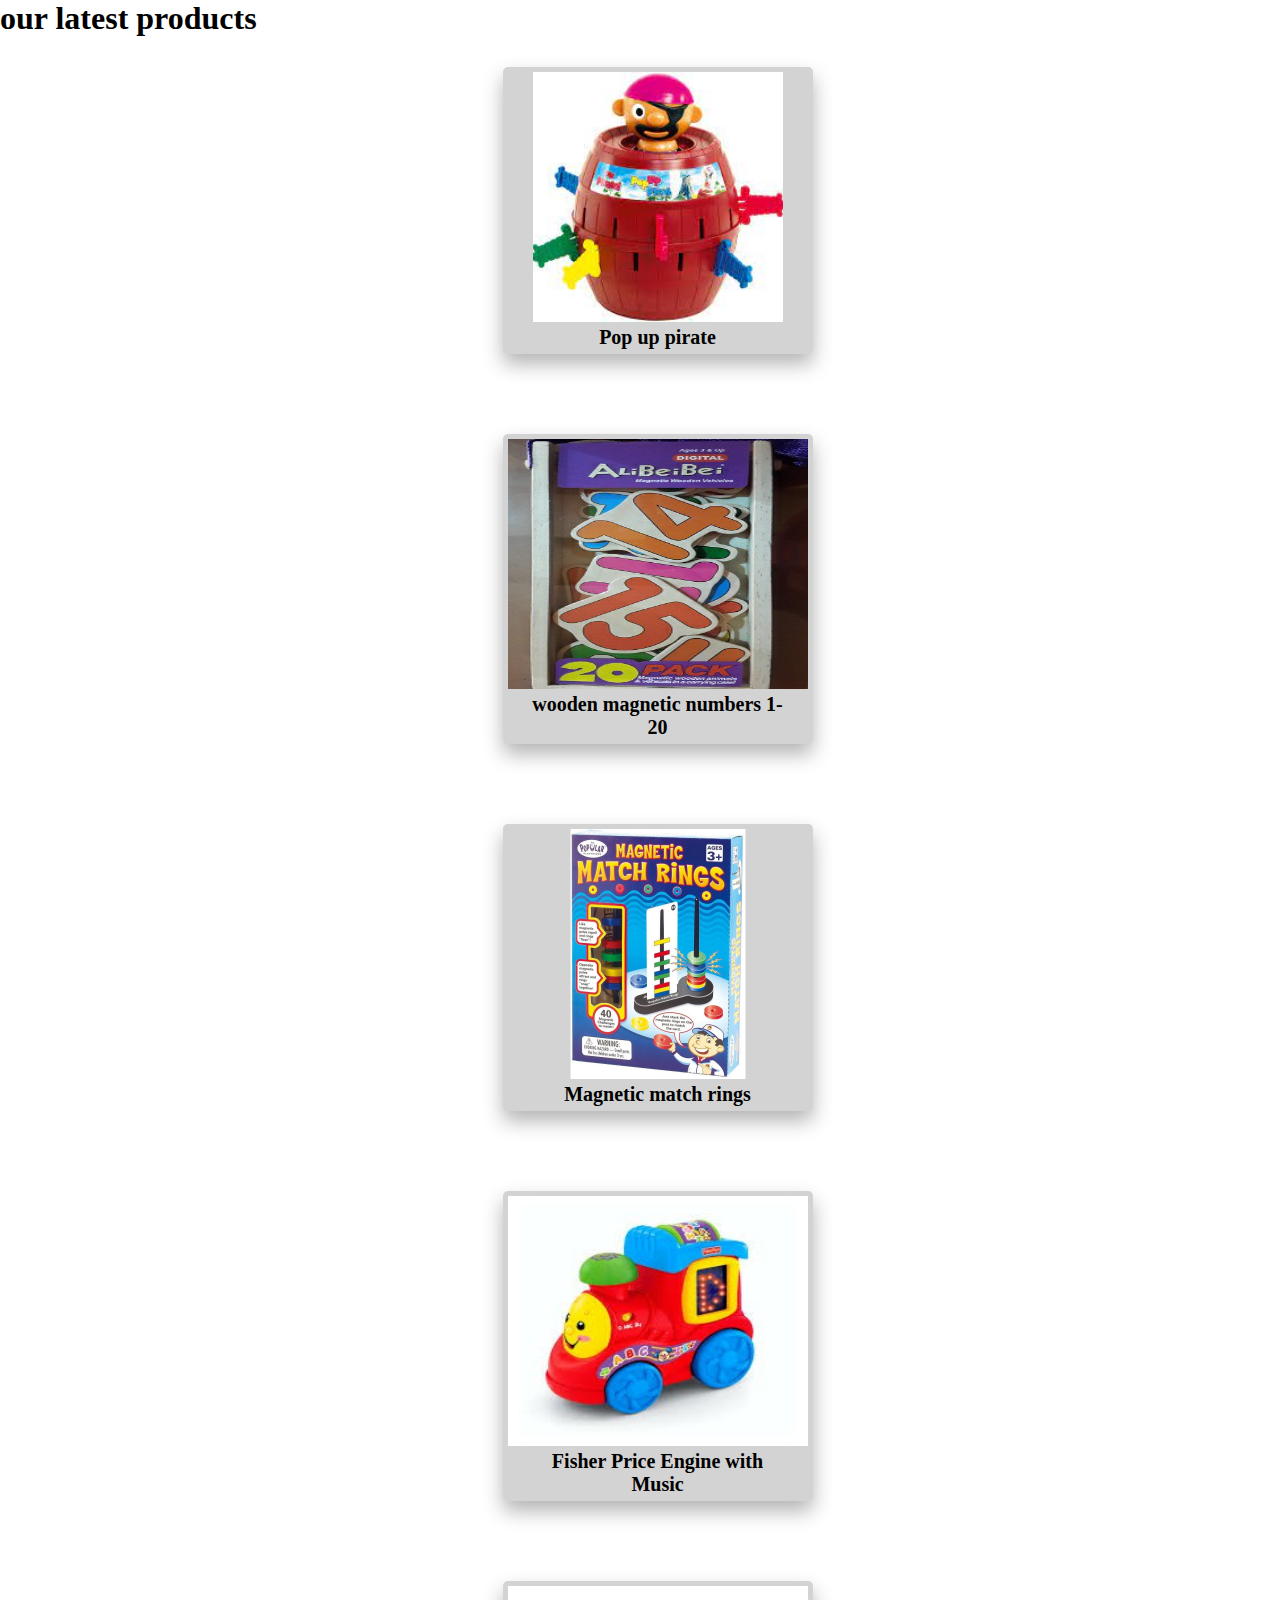
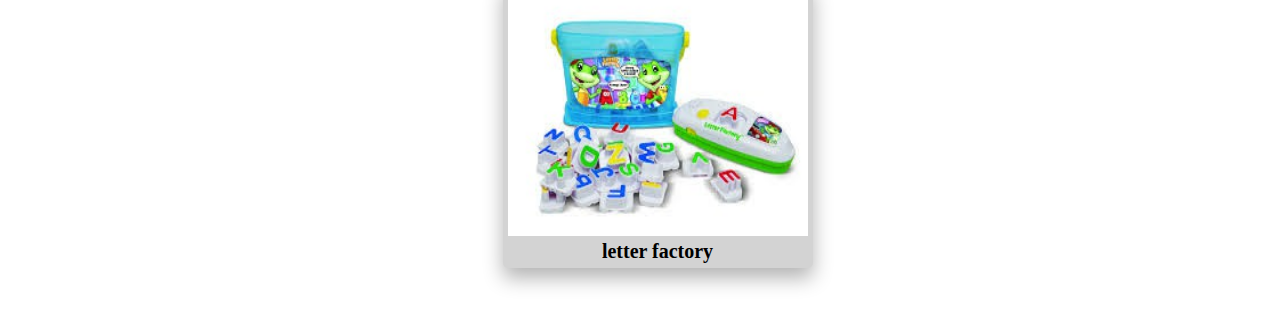
<file: prod.html>
<!DOCTYPE html>
<html>

<head>
  <meta charset="UTF-8">
  <meta name="viewport" content="width=device-width, initial-scale=1">
  <link rel="stylesheet" href="style.css">
  <title></title>
</head>

<body>
<h1>our latest products</h1>
<div class="items">
<!---card start---->
<section class="sec">
  <div class="products">
    <div class="cards">
      <div class="img"><img src="/toy1.png"></div>
      <div class="title">Pop up pirate</div>
      
    </div>
    
  </div>
 
</section>
<!-----card end--->
<!---card start---->
<section class="sec">
  <div class="products">
    <div class="cards">
      <div class="img"><img src="/numbers.jpg "></div>
      <div class="title">wooden magnetic numbers 1-20</div>
      
    </div>
    
  </div>
 
</section>
<!-----card end--->
<!---card start---->
<section class="sec">
  <div class="products">
    <div class="cards">
      <div class="img"><img src="/toy2.png"></div>
      <div class="title">Magnetic match rings</div>

    </div>

  </div>

</section>
<!-----card end--->
<!---card start---->
<section class="sec">
  <div class="products">
    <div class="cards">
      <div class="img"><img src="/toy4.jpg"></div>
      <div class="title">Fisher Price Engine with Music</div>

    </div>

  </div>

</section>
<!-----card end--->
<!---card start---->
<section class="sec">
  <div class="products">
    <div class="cards">
      <div class="img"><img src="/toy5.jpg"></div>
      <div class="title">letter factory</div>

    </div>

  </div>

</section>
<!-----card end--->
</div>
</body>

</html>
</file>
<file: style.css>
*{
  margin: 0;
  padding: 0;
  font-style:'Poppins';
  box-sizing:border-box;
}
#banner{
  background:linear-gradient(rgba(255,255,0,0.2),rgba(255,255,0,0.2)),url(/toybg.jpg);
  
  background-size: cover;
  background-position: center;
  height:100vh;
 
}

.logo{
  width:120px;
  position : absolute ;
  top: 3%;
  left: 5%;
}
@media screen and (max-width:770px){
  .logo{
    width:100px;
    position:absolute;
    top:55%;
    left:8%;
  }
}

.menuicon i{
  padding-top: 50px;
  font-size: 1.5rem;
  padding-right: 10px;
  
}

.banner-text{
  text-align: center;
  color: black;
  padding-top: 100px;
}
.banner-text h1{
  font-size: 130px;
  font-family: 'Lemon';
}
.banner-text p{
  font-size: 20px;
  font-style: italic;
  margin:10px;
}
.banner-text p span{
  
  font-size: 18px;
  border-bottom: 2px solid red;
}
.steps{
  font-weight:bold;
}
.banner-text h4{
  font-size: 20px;
  font-weight: bold;
margin:20px;
padding:10px;
background-color: skyblue;
display: inline-block;
border-radius:10px;
}
.banner-btn{
  margin:50px auto 0;
}
.banner-btn a{
  text-decoration: none;
  width :150px;
  margin:0 10px;
  padding:10px 0;
  display: inline-block;
  color: black;
  font-weight: bold;
  border: .5px solid black;
  position: relative;
  z-index:1;
  transition : color 0.5s;
  
  
}
.banner-btn a span{
  width: 0;
  height:100%;
  position : absolute;
  top: 0;
  left:0;
  background :black;
  z-index: -1;
  transition: 0.5s;
}
.banner-btn a:hover span{
  width:100%;
}
.banner-btn a:hover{
  color:white;
}

@media screen and (max-width:770px){
  #banner{
    height:1100px;
  }
  .banner-text h1{
    font-size: 60px;
  }
  .banner-btn{
    margin:30px;
  }
  .banner-btn a{
    display:block;
    margin:20px auto;
    width:100px;
   

  }
  
}
/*about us*/
#aboutus{
  width:100%;
  padding: 200px 0;
}
.title-text{
  text-align: center;
 padding-bottom:70px;
}
.title-text p{
  padding: 5px;
  text-align: center;
  font-size: 30px;
  font-weight: bold;
  color:rgba(255,255,0);
  background : rgba(255,0,0,0.7);
 background-repeat: no-repeat;
  border-radius: 5px;
}

  
.title-text h1{
  padding-top: 40px;
  font-size: 50px;
}

.inspo span{
  font-weight: bold;
  color: red;
  font-size: 20px;
}
.inspo{
  padding:40px;
 font-family: 'poppins';
  text-align:center;
  font-size: 20px;
  background-color: lightgoldenrodyellow;
  
}

.icon{
  margin-left: auto;
  margin-right:auto;
  display:flex;
  width:50%;
 
  
}
.feature{
border: 3px solid rgba(255,255,0,0.7);
padding:70px;
margin: 50px;
  font-family: sans-serif;
  font-size: 25px;
 letter-spacing: 1.2px;
font-weight: bold;
text-align: center;
}
.feature h3{
  text-align: center;
  font-family: Arial;
  padding-left: 10px;
  color:rgba(255,0,0,0.8);
  
}
.play{
  display: block;
  margin-left: auto;
  margin-right:auto;
  width:40%;
}
.believe h2{
  text-align: center;
  font-family: 'poppins';
  font-size: 50px;
}
.believe p{
  text-align: center;
  font-size: 30px;
  font-family: sans-serif;
  padding: 20px;
  border: 2px solid black;
  margin:20px;
}
@media screen and (max-width:770px){
  .title-text h1{
    font-size: 35px;
  }
  .feature{
    font-size:18px;
    margin:30px;
  }
  .inspo{
    font-size: 18px;}
}
/*catalogue*/

.cat h1{
  
  padding-top: 60px;
  text-align: center;
  font-size: 60px;
  font-family:'Lemon';
  color:black;
  
  
}
@media screen and (max-width:770px){
  .cat h1{
    padding-top: 80px;
  }
}
.cat h2{
  text-align: center;
  font-weight: bold;
  padding: 10px;
  }
  
.cat{
  background:rgba(255,255,0,0.5);
  height: 250px;
}
.search{
  width:200px;
  float: center;
  margin-left: auto;
  margin-right: auto;
  color:rgb(31, 89, 94);
  display:flex;
}
.srch{
  width :250px;
  height:40px;
  font-family: 'Times New Roman';
  background: transparent ;
  border:2px solid rgba(0,0,0,0.8);
  margin-top:10px;
  color:black;
  font-size:15px;
  float:center;
  border-radius: 5px;
}
.srch::placeholder {
  color:rgba(0,0,0,0.6);
  font-family: sans-serif;
}
.btn{
  width:80px;
  height:40px;
  background: rgba(255,0,0,0.7);
  border: 2px solid rgba(255,0,0,0.7);
 margin-top:10px;
  color: rgba(0,0,0,0.8);
  font-size: 20px;
  border-radius:10px;
  font-weight: bold;
}

.select{
 width:200px;
 height:40px;
 border: 2px solid rgba(0,0,0,0.8);
 
}
.category{
  padding:10px;
  text-align: center;
  justify-content: center;
  align-items: center;
 
}
.category ul li {
  margin:5px;
  border:2px solid deeppink;
 display: inline-block;
  width:100px;
  height:50px;
}
.subcategory{
  text-align: center;
  padding: 10px;
}
.subcategory ul li{
  margin:5px;
  border:2px solid mediumpurple;
  display: inline-block;
  width:100px;

  
}
.Age{
  text-align:center;
  padding:10px;
}
.Age ul li{
  margin:5px;
  border:2px solid lightpink;
  display:inline-block;
  width:100px;
  height:30px;
}
.category ul li:hover{
  background-color: deeppink;
  color:black;
  
}
.subcategory ul li:hover {
  background-color: mediumpurple;
  color: black;
  
}
.Age ul li:hover{
  background-color: lightpink;
  color:black;
}
/*foot*/
.foot{
  padding: 50px;
  font-weight: bold;
  font-style: sans-serif;
  font-size: 16px;
  background: rgba(135,206,235,0.5);
 

}

.foot h3{
  font-weight: bold;
  font-size: 25px;
  width:150px;
border-bottom: 2px solid red;
padding-top:20px;
  
}
.foot h2{
  width:80px;
  font-size: 30px;
  margin-left:750px;
  border-bottom:2px solid red;
 
  
  
}
.foot ul {
  float:right;
  padding:10px;
  
 
}
.foot ul li a {
  color: black;
  padding-top:30px;
  text-decoration: none;
  
}
@media screen and (max-width:770px){
  .foot{
     padding: 20px;
    font-size: 16px;
  }
  .foot ul{
    padding-top: 10px;
   float:left;
  }
  .foot h2{
    width:80px;
    border-bottom: 2px solid red;
    font-size: 20px;
   margin-left: 0;
  }
  .foot h3{
    font-size: 18px;
    width:100px;
  }
  
  
  }


.icon ion-icon{
  color:black;
  font-size: 50px;
  transition: 0.5s ease;
  padding:10px;
  margin-left:0;
  
  
}
.icon ion-icon:hover{
  color: rgba(255,0,0,0.8);
}
 @media screen and (max-width:770px){
   .icon ion-icon{
     font-size: 30px;
   }
 }
 /*login page*/
 #loginbg{
   background:rgba(255,255,0,0.5);
   background-position: center;
   background-size:cover;
   height :100vh;
 }
 @media screen and (max-width:770px){
   #loginbg{
     height: 1100px;
   }
 }
 
 .form{
  width:400px;
  height:500px;
  background:linear-gradient(rgba(0,0,0,0.7),rgba(0,0,0,0.7));
  background-position: center;
  background-size: cover;
  position:center;
  margin-top: 350px;
  margin-left: 300px;
  border-radius:10px;
  padding-top:45px;
 }
 .form h2{
  width:400px;
  font-family: sans-serif;
  text-align: center;
  color: black;
  font-size: 22px;
  background-color: lightgoldenrodyellow;
  border-radius: 10px;
  margin:2px;
  padding: 8px;
}
 
.form input{
  width:400px;
  height:35px;
  background: transparent;
  border-bottom: 2px solid yellow;
  border-top: none;
  border-right: none;
  color:white;
  margin-top: 30px;
  letter-spacing: 1px;
  font-size: 16px;
  font-family: sans-serif;
}

.form input:focus{
  outline: none;
}
::placeholder{
  color:white;
  font-family: Arial;
}
.bt{
  width:400px;
  height:40px;
  background-color: lightgoldenrodyellow;
  margin-top: 30px;
  border:none;
  font-size:20px;
  border-radius: 10px;
  color: black;
  cursor: pointer;
  transition:0.4s ease;
  font-weight: bold;
}
.bt:hover{
  background:red;
  color: lightgoldenrodyellow;
}
.bt a{
  text-decoration: none;
  color: black;
  font-weight: bold;
}
.profile{
  width:20%;
  padding-top:10px;
  margin-left: 140px;
}

.form p{
  padding-top: 25px;
  padding-left: 10px;
  color:white;
  font-size: 20px;
  font-family: italic;
}
.form a{
  text-decoration: none;
  color:white;
  background-color:red;
  margin-left: 10px;
  font-weight: bold;
  padding: 5px;
  border-radius: 10px;
  font-size: 30px;
}
 @media screen and (max-width:770px){
   .form{
     width:320px;
     height:500px;
     margin-top: 100px;
     margin-left:20px;
   }
   .form h2{
     width:320px;
   }
   .form input{
     width:320px;
   }
   .profile{
     margin-left:130px;
   }
   .bt{
     width: 320px;
   }
   .form a{
     font-size: 20px;
   }
   .form p{
     font-size: 18px;
     padding:15px;
   }
   }
 /*foot*/
.foot{
  padding: 50px;
  font-weight: bold;
  font-style: sans-serif;
  font-size: 16px;
  background: rgba(135,206,235,0.5);
}

.foot h3{
  font-weight: bold;
  font-size: 25px;
  width:150px;
border-bottom: 2px solid red;
padding-top:20px;
}
.foot h2{
  width:80px;
  font-size: 30px;
  margin-left:750px;
  border-bottom:2px solid red;
}
.foot ul {
  float:right;
  padding:10px;
}
.foot ul li a {
  color: black;
  padding-top:30px;
  text-decoration: none;
}
@media screen and (max-width:770px){
  .foot{
     padding: 20px;
    font-size: 16px;
  }
  .foot ul{
    padding-top: 10px;
   float:left;
  }
  .foot h2{
    width:80px;
    border-bottom: 2px solid red;
    font-size: 20px;
   margin-left: 0;
  }
  .foot h3{
    font-size: 18px;
    width:100px;
  }
  }
.icon ion-icon{
  color:black;
  font-size: 50px;
  transition: 0.5s ease;
  padding:10px;
  margin-left:0;
}
.icon ion-icon:hover{
  color: rgba(255,0,0,0.8);
}
 @media screen and (max-width:770px){
   .icon ion-icon{
     font-size: 30px;
   }
 }
 /*login*/
 #loginbg{
   background:rgba(255,255,0,0.5);
   background-position: center;
   background-size:cover;
   height :100vh;
 }
 @media screen and (max-width:770px){
   #loginbg{
     height: 1100px;
   }
 }
 
 .form{
  width:400px;
  height:500px;
  background:linear-gradient(rgba(0,0,0,0.7),rgba(0,0,0,0.7));
  background-position: center;
  background-size: cover;
  position:center;
  margin-top: -50px;
  margin-left: 300px;
  border-radius:10px;
  padding-top:45px;
 }
 .form h2{
  width:400px;
  font-family: sans-serif;
  text-align: center;
  color: black;
  font-size: 22px;
  background-color: lightgoldenrodyellow;
  border-radius: 10px;
  margin:2px;
  padding: 8px;
}
 
.form input{
  width:400px;
  height:35px;
  background: transparent;
  border-bottom: 2px solid yellow;
  border-top: none;
  border-right: none;
  color:white;
  margin-top: 30px;
  letter-spacing: 1px;
  font-size: 16px;
  font-family: sans-serif;
}

.form input:focus{
  outline: none;
}
::placeholder{
  color:white;
  font-family: Arial;
}
.bt{
  width:400px;
  height:40px;
  background-color: lightgoldenrodyellow;
  margin-top: 30px;
  border:none;
  font-size:20px;
  border-radius: 10px;
  color: black;
  cursor: pointer;
  transition:0.4s ease;
  font-weight: bold;
}
.bt:hover{
  background:red;
  color: lightgoldenrodyellow;
}
.bt a{
  text-decoration: none;
  color: black;
  font-weight: bold;
}
.profile{
  width:20%;
  padding-top:10px;
  margin-left: 140px;
}

.form p{
  padding-top: 25px;
  padding-left: 10px;
  color:white;
  font-size: 20px;
  font-family: italic;
}
.form a{
  text-decoration: none;
  color:white;
  background-color:red;
  margin-left: 10px;
  font-weight: bold;
  padding: 5px;
  border-radius: 10px;
  font-size: 30px;
}
 @media screen and (max-width:770px){
   .form{
     width:320px;
     height:500px;
     margin-top: 100px;
     margin-left:20px;
   }
   .form h2{
     width:320px;
   }
   .form input{
     width:320px;
   }
   .profile{
     margin-left:130px;
   }
   .bt{
     width: 320px;
   }
   .form a{
     font-size: 20px;
   }
   .form p{
     font-size: 18px;
     padding:15px;
   }
   }


/*------reg form-----*/
 #loginbg{
   background:rgba(255,255,0,0.5);
   background-position: center;
   background-size:cover;
   height :100vh;
 }
 @media screen and (max-width:770px){
   #loginbg{
     height:1300px;
   }
 }
.regform{
  width:500px;
  height:700px;
  background:linear-gradient(rgba(0,0,0,0.7),rgba(0,0,0,0.7));
  background-position: center;
  background-size: cover;
  margin-top: -70px;
  margin-left: 250px;
  border-radius:10px;
  padding-top:45px;
 }
 .regform h2{
  width:500px;
  font-family: sans-serif;
  text-align: center;
  color: black;
  font-size: 22px;
  background-color: lightgoldenrodyellow;
  border-radius: 10px;
  margin:2px;
  padding: 5px;
}
.regform input{
  width:500px;
  height:35px;
  background: transparent;
  border-bottom: 2px solid yellow;
  border-top: none;
  border-right: none;
  color:white;
  margin-top: 30px;
  letter-spacing: 1px;
  font-size: 16px;
  font-family: sans-serif;
}
.regform input:focus{
  outline: none;
}
::placeholder{
  color:white;
  font-family: Arial;
}
.btt{
  width:500px;
  height:40px;
  background-color: lightgoldenrodyellow;
  margin-top: 30px;
  border:none;
  font-size:20px;
  border-radius: 10px;
  color: black;
  cursor: pointer;
  transition:0.4s ease;
  font-weight: bold;
}
.btt:hover{
  background:red;
  color: lightgoldenrodyellow;
}
.btt a{
  text-decoration: none;
  color: black;
  font-weight: bold;
}
.profilee{
  width:20%;
  margin-left: 180px;
}
.regform p{
  padding-top: 25px;
  padding-left: 10px;
  color:white;
  font-size: 20px;
  font-family: italic;
  font-weight: bold
}
.regform a{
  text-decoration: none;
  color:white;
  background-color:red;
  border-radius: 10px;
  margin-left: 10px;
  font-weight: bold;
  font-size:30px;
  padding: 5px;
}
 @media screen and (max-width:770px){
   .regform{
     width:320px;
     height:600px;
     margin-top: 100px;
     margin-left:20px;
   }
   .regform h2{
     width:320px;
   }
   .regform input{
     width:320px;
   }
   .profilee{
     margin-left:130px;
   }
   .btt{
     width: 320px;
   }
   .regform a{
     font-size: 12px;
   }
   .regform p{
     font-size: 16px;
     padding:15px;
   }
   }

/*contact*/

.contact{
  position: relative;
  min-height: 100vh;
  padding: 50px 50px;
  display: flex;
  justify-content: center;
  flex-direction: column;
  align-items: center;
  
}

.contact .content h1{
  text-align: center;
 font-size: 80px;
  color:black;
  font-family: 'lemon';
}
.contact .content p{
  padding: 20px;
  font-weight:bold;
  text-align: center;
}
.container{
  width:100%;
  display: flex;
  align-items: center;
  margin-top: 30px;
  justify-content: center;
  flex-direction: column;
}
.container .contactinfo{
  width:50%;
  display: flex;
  flex-direction: column;
}
.container .contactinfo .box{
  position:relative;
  padding: 20px 0;
  display:flex;
}
.container .contactinfo .box .icon{
  max-width: 60px;
  max-height: 60px;
  display: flex;
  background:red;
  justify-content: center;
  align-items: center;
  border-radius: 50%;
  font-size: 22px;
}
.container .contactinfo .box .text{
  padding:0 10px;
  font-size:25px;
  display: flex;
  color: black;
  text-align: center;
  flex-direction: column ;
 
}
.container .contactinfo .box h3{
  font-weight: bold;
  color: darkred;
}
#b{
  display: flex;
}

.contactForm{
  margin-top:0;
  width:100%;
  padding: 40px;
  background:#fff;
}
.contactForm h2{
  font-size: 35px;
  font-weight: bold;
  color: #333;
  text-align: center;
  border: 5px solid darkred;
  padding: 10px;
}
.contactForm .inputBox{
  position: relative;
  width:100%;
  margin-top: 20px;
}
.contactForm .inputBox input, .contactForm .inputBox textarea{
  width: 100%;
  padding: 5px 0;
  font-size: 16px;
  margin: 10px 0;
  border: none;
  border-bottom: 2px solid #333;
  outline: none;
  resize: none;
}
.contactForm .inputBox span{
  position: absolute ;
  left:0;
  padding: 5px 0;
  font-size: 16px;
  margin: 10px 0;
  pointer-events: none;
  transition: 0.5s;
  color: #666;
}
.contactForm .inputBox input:focus ~ span,.contactForm .inputBox input:valid ~ span,.contactForm .inputBox textarea:focus ~ span,.contactForm .inputBox textarea:valid ~ span{
  color: #e91e63;
  font-size: 16px;
  transform: translateY(-20px);
}
.contactForm .inputBox input[type="submit"]
{
  width: 100px;
  background: darkred;
  color:#fff;
  border: none;
  cursor: pointer;
  padding: 10px;
  font-size: 18px;
}
@media screen and (max-width:770px){
  .container .contactinfo , .contactForm{
    width: 100%;
  }
}

/*plans*/
.cards{
  display:grid;
  justify-content: center;
  
}
.c1,.c2,.c3{
  display:flex;
 
}

.c{
  width:50%;
  padding: 15px;
}
.sub h1{
  text-align: center;
  font-size: 40px;
  font-family: 'lemon';
  
}
.sub p
{
  text-align: center;
  font-weight: bold;
  font-size: 20px;
  
}
@media screen and (max-width:770px){
  .cards{
    display:grid;
  }
}
.terms{
  padding: 15px;
 background-color:rgba(255,255,0,0.5);
  text-align: center;
}
.terms p{
  margin-top: 60px;
  font-size: 20px;
  
  
}

/* catalogue product*/
.sec{
  padding: 10px 5%;
  
}
.products{
  display: grid;
  padding: 20px;
  
}
.products .cards{
  width: 310px;
  background: lightgrey;
  box-shadow: 0 10px 20px rgba(0,0,0,0.3);
  border-radius: 5px;
  padding: 5px;
  margin-bottom: 20px;
}
.products .cards img{
  width:100%;
  height :250px;
  
}
.products .cards .title{
  text-align: center;
  font-weight: bold;
  font-size: 20px;
  color: black;
  padding:0 20px;
}
#cat{
  width :100px;
  height: 30px;
  font-weight: bold;
  background: deeppink;
}
/*catalogue button*/
.b{
  background-color: yellow;
  color: black;
  font-weight: bold;
  padding: 10px;
  width:100px;
  height: 50px;
 
}
.items{
  display: grid;
  align-items: center;
  justify-content: center;
}
</file>
